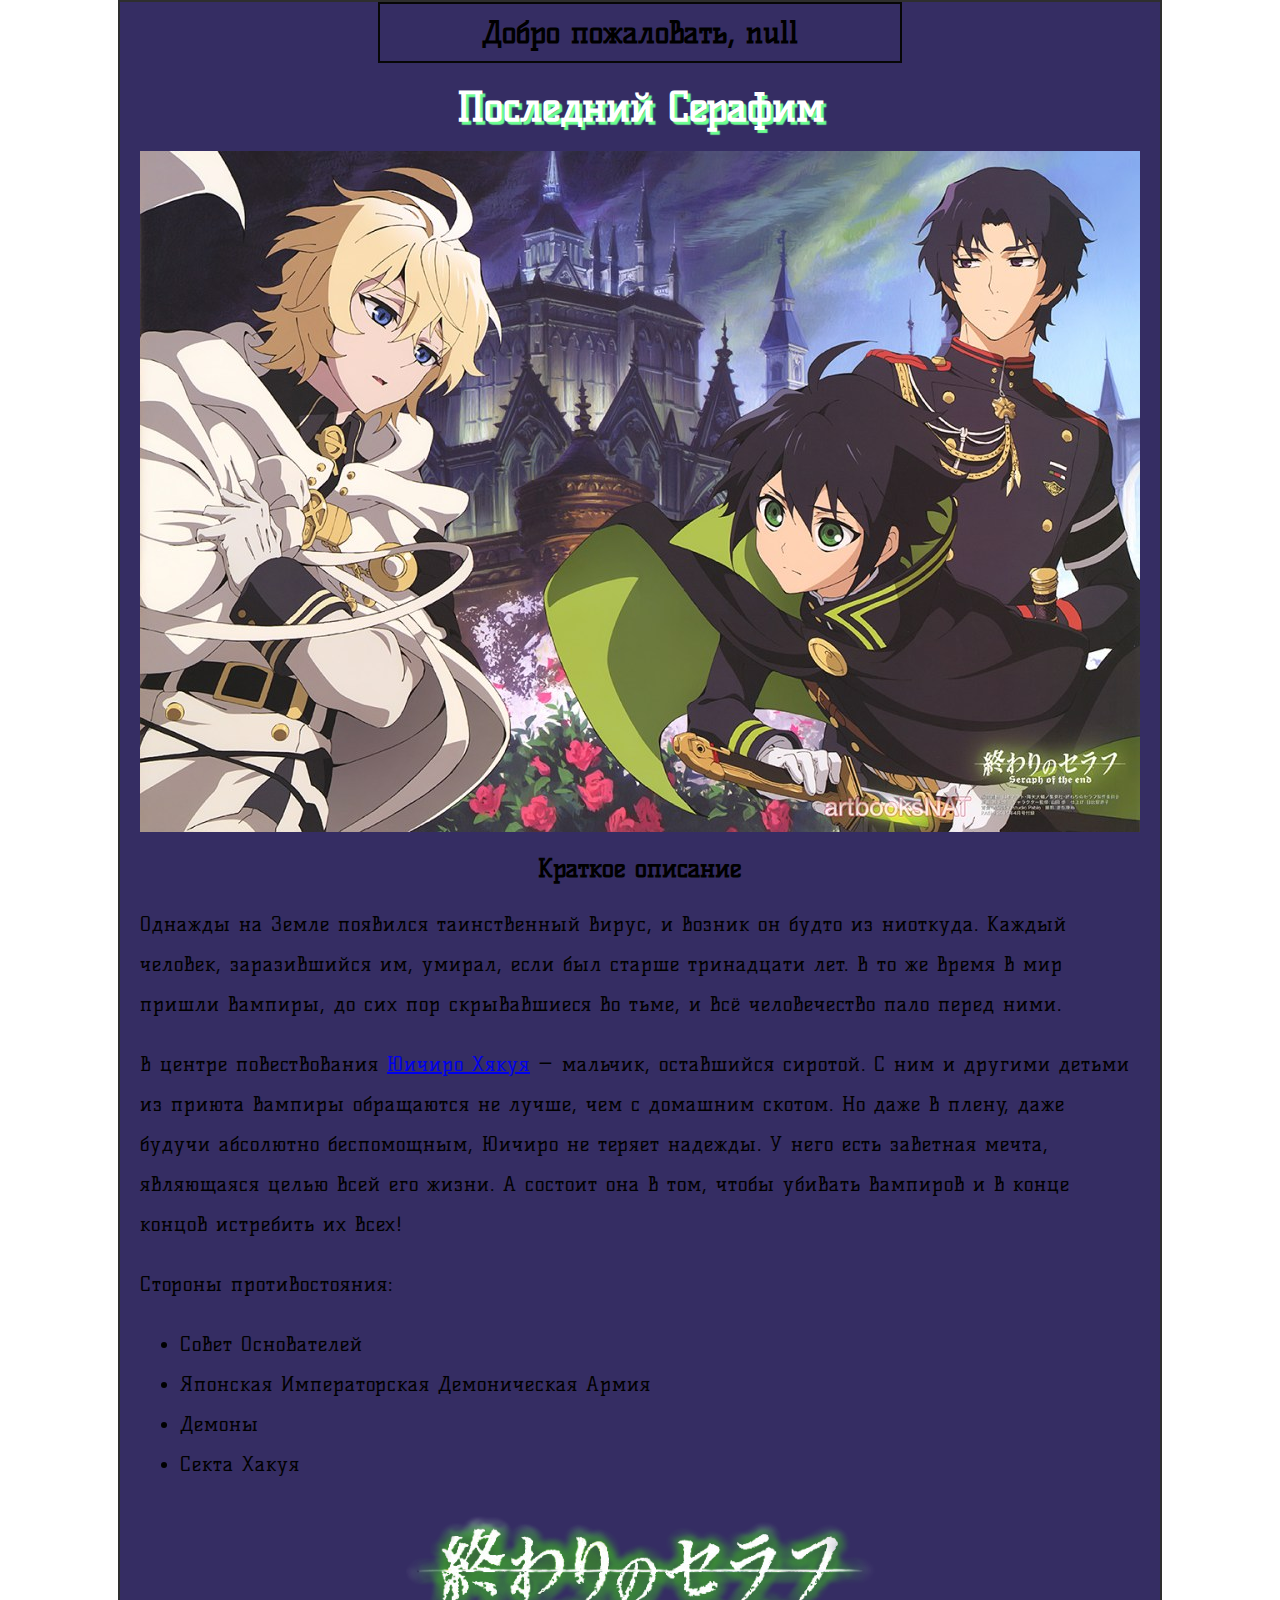
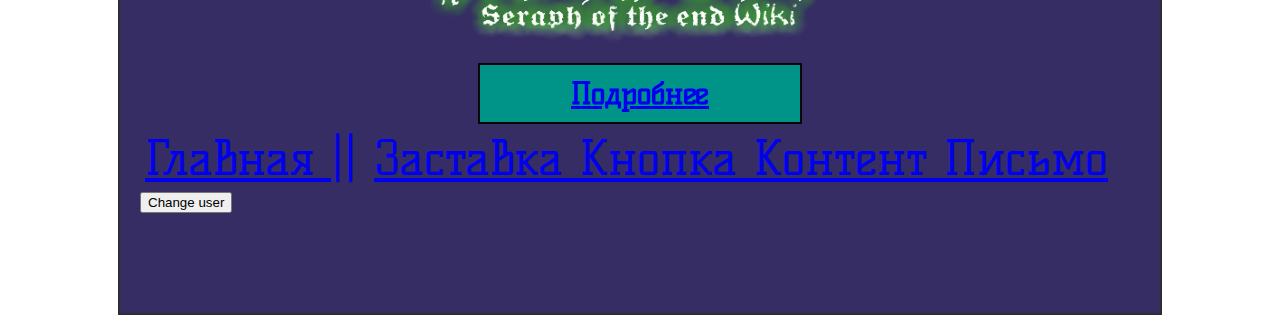
<file: index.html>
﻿<!DOCTYPE html>
<html>
  <head>
    <meta charset="utf-8">
    <link href="styles/style.css" rel="stylesheet" type="text/css">
    <link href="https://fonts.googleapis.com/css?family=Kelly+Slab&display=swap" rel="stylesheet">
    <title>Моя тестовая страница</title>
  </head>
  <body>
    <h6></h6>
    <h4>Последний Серафим</h4>
    <img src="images/owarinoseraph.png" alt="Последний Серафим" /> 
    <h2>Краткое описание</h2>
    <p>Однажды на Земле появился таинственный вирус, и возник он будто из ниоткуда. Каждый человек, заразившийся им, умирал, если был старше тринадцати лет. В то же время в мир пришли вампиры, до сих пор скрывавшиеся во тьме, и всё человечество пало перед ними.</p>
    <p>В центре повествования <a href="https://shikimori.one/characters/83015-yuuichirou-hyakuya"> Юичиро Хякуя</a> — мальчик, оставшийся сиротой. С ним и другими детьми из приюта вампиры обращаются не лучше, чем с домашним скотом. Но даже в плену, даже будучи абсолютно беспомощным, Юичиро не теряет надежды. У него есть заветная мечта, являющаяся целью всей его жизни. А состоит она в том, чтобы убивать вампиров и в конце концов истребить их всех!</p>
    
    <p>Стороны противостояния:</p>

<ul> 
  <li>Совет Основателей</li>
  <li>Японская Императорская Демоническая Армия</li>
  <li>Демоны</li>
  <li>Секта Хакуя</li>
</ul>
<h1> <img src="images/SeraphoftheEnd.png" /> </h1>
<h3><div align="center" ><a href="https://owarinoseraph.fandom.com/ru/wiki/%D0%9F%D0%BE%D1%81%D0%BB%D0%B5%D0%B4%D0%BD%D0%B8%D0%B9_%D0%A1%D0%B5%D1%80%D0%B0%D1%84%D0%B8%D0%BC_%D0%92%D0%B8%D0%BA%D0%B8">Подробнее</a></div></h3>
<table border="0"  cellpadding="5" cellspacing="0">
  <tr><td>
    <font  color="#FFFFFF" size="10">
      <a href="index.html"> Главная ||</a>
      <a href="index1.html"> Заставка </a>
      <a href="mypage.html"> Кнопка </a>
      <a HREF = " video.html " > Контент </ > 
      <a HREF = " write.html " > Письмо </ >
    </font>
  </td></tr>
</table>
<button>Change user</button>
<script src="scripts/main.js"></script>
</body>
</html>
</file>
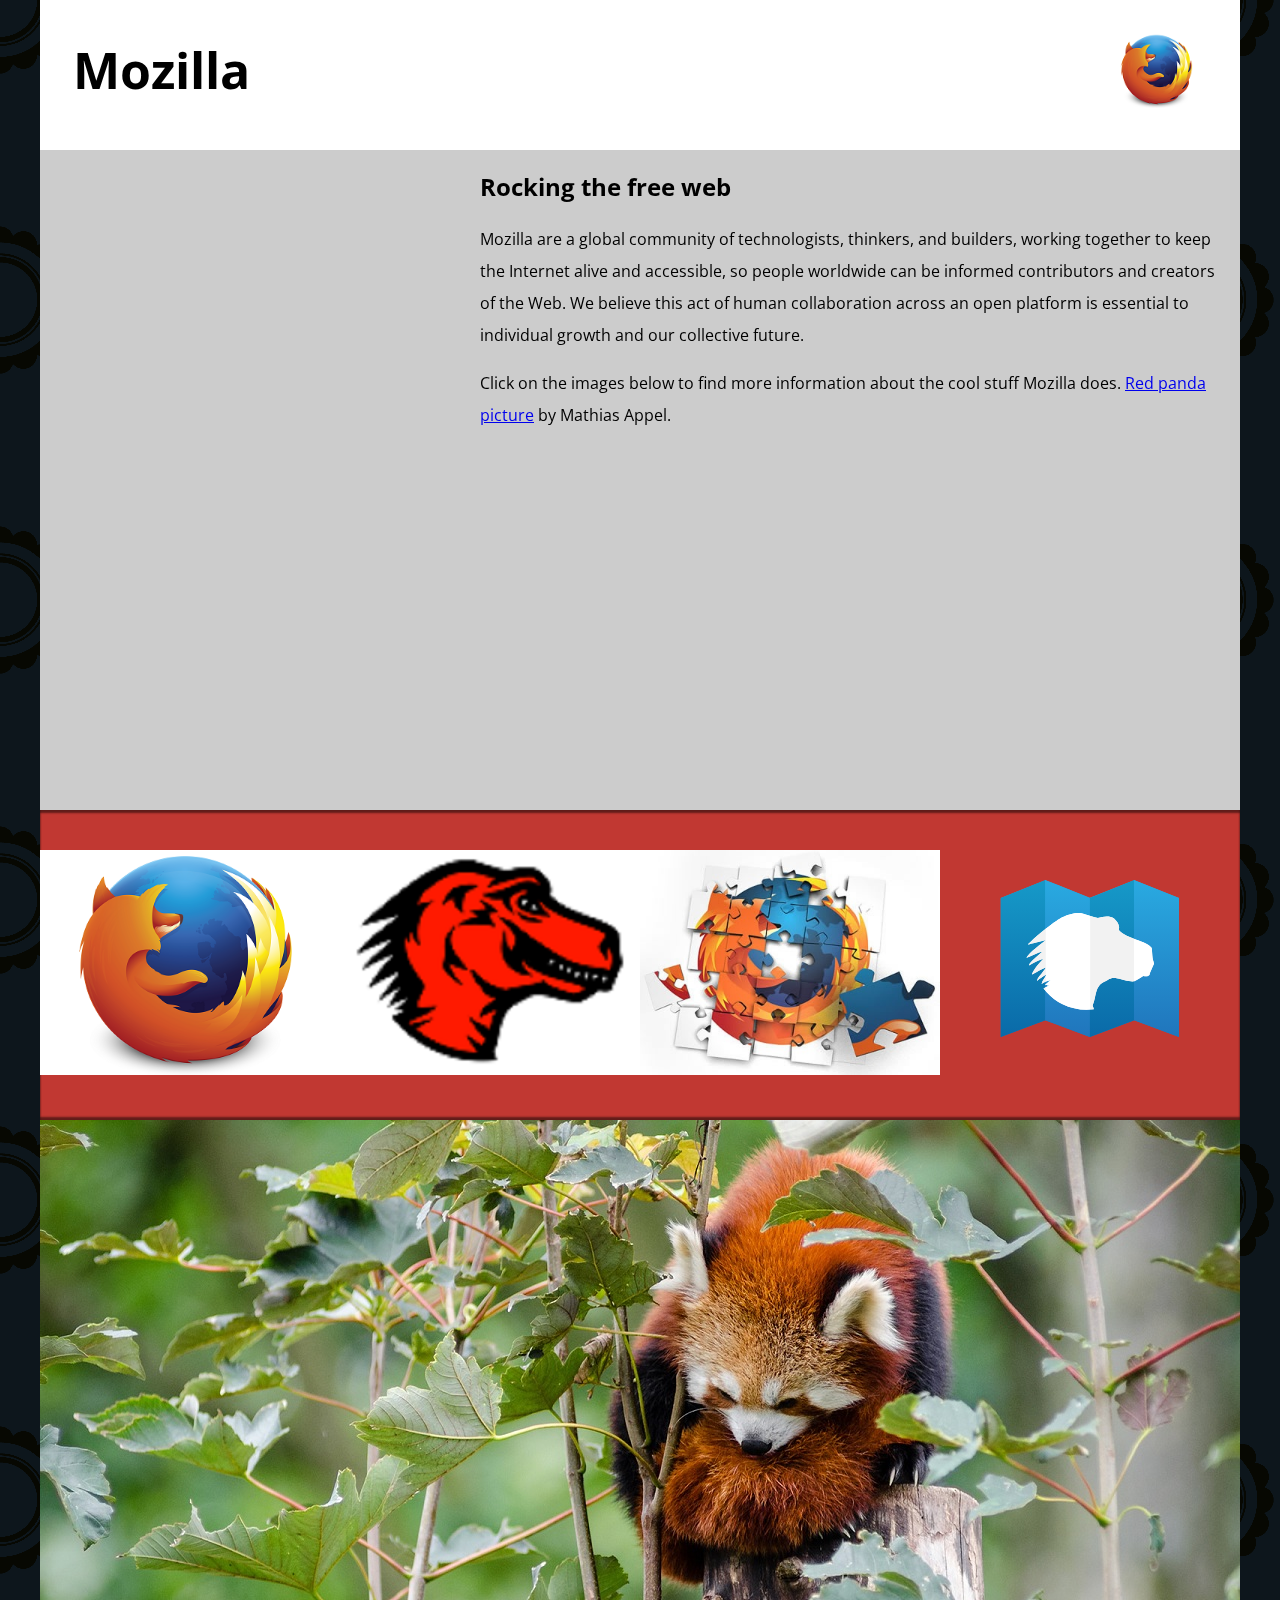
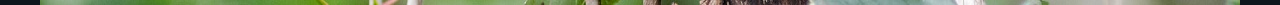
<file: index1.html>
<!DOCTYPE html>
<html>
  <head>
    <meta charset="utf-8">
    <meta name="viewport" content="width=device-width">
    <title>Mozilla splash page</title>
    <link href='https://fonts.googleapis.com/css?family=Open+Sans:400,700' rel='stylesheet' type='text/css'>
    <style>
      /* header and body setup */

      html {
        font-family: 'Open Sans', sans-serif;
        background: url(pattern.png);
      }

      body {
        width: 100%;
        max-width: 1200px;
        margin: 0 auto;
        background-color: white;
        position: relative;
      }

      /* Header styling */

      header {
        height: 150px;
      }

      header img {
        width: 100px;
        position: absolute;
        right: 32.5px;
        top: 32.5px;
      }

      h1 {
        font-size: 50px;
        line-height: 140px;
        margin: 0 0 0 32.5px;
      }

      /* main section and video styling */

      main {
        background: #ccc;
      }

      article {
        padding: 20px;
      }

      h2 {
        margin-top: 0;
      }

      p {
        line-height: 2;
      }

      iframe {
        float: left;
        margin: 0 20px 20px 0;
        max-width: 100%;
      }

      /* further info links */

      .further-info {
        clear: left;
        padding: 40px 0;
        background: #c13832;
        box-shadow: inset 0 3px 2px rgba(0,0,0,0.5),
                    inset 0 -3px 2px rgba(0,0,0,0.5);
      }

      .further-info a {
        width: 25%;
        display: block;
        float: left;
      }

      .further-info img {
        max-width: 100%;
      }

      .clearfix {
        clear: both;
      }

      /* Red panda image */

      .red-panda img {
        display: block;
        max-width: 100%;
      }
    </style>
  </head>
  <body>
    <header>
      <h1>Mozilla</h1>
          <img src="img/firefoxlogo120.png" alt="Логотип" />
    </header>

    <main>
      <article>
        <iframe width="400" height="620" src="https://www.youtube.com/embed/DjjkAYI5kNM" frameborder="0" allow="accelerometer; autoplay; encrypted-media; gyroscope; picture-in-picture" allowfullscreen></iframe>

        <h2>Rocking the free web</h2>

        <p>Mozilla are a global community of technologists, thinkers, and builders, working together to keep the Internet alive and accessible, so people worldwide can be informed contributors and creators of the Web. We believe this act of human collaboration across an open platform is essential to individual growth and our collective future.</p>

        <p>Click on the images below to find more information about the cool stuff Mozilla does. <a href="https://www.flickr.com/photos/mathiasappel/21675551065/">Red panda picture</a> by Mathias Appel.</p>
      </article>

      <div class="further-info">
        <!-- insert images with srcsets and sizes -->
        <a href="https://www.mozilla.org/en-US/firefox/new/">
          <img src="img/firefoxlogo400.png" alt="Картинка" />
        </a>
        <a href="https://www.mozilla.org/">
          <img src="img/mozilladinosaurhead400.png" alt="Картинка" />
        </a>
        <a href="https://addons.mozilla.org/">
          <img src="img/firefoxaddons400.jpg" alt="Картинка" />
        </a>
        <a href="https://developer.mozilla.org/en-US/">
          <img src="img/mdn.svg" alt="Картинка" />
        </a>
        <div class="clearfix"></div>
      </div>

      <div class="red-panda">
        <img src="img/redpanda1200.jpg" alt="Картинка" />
      </div>

    </main>
  </body>
</html>
</file>
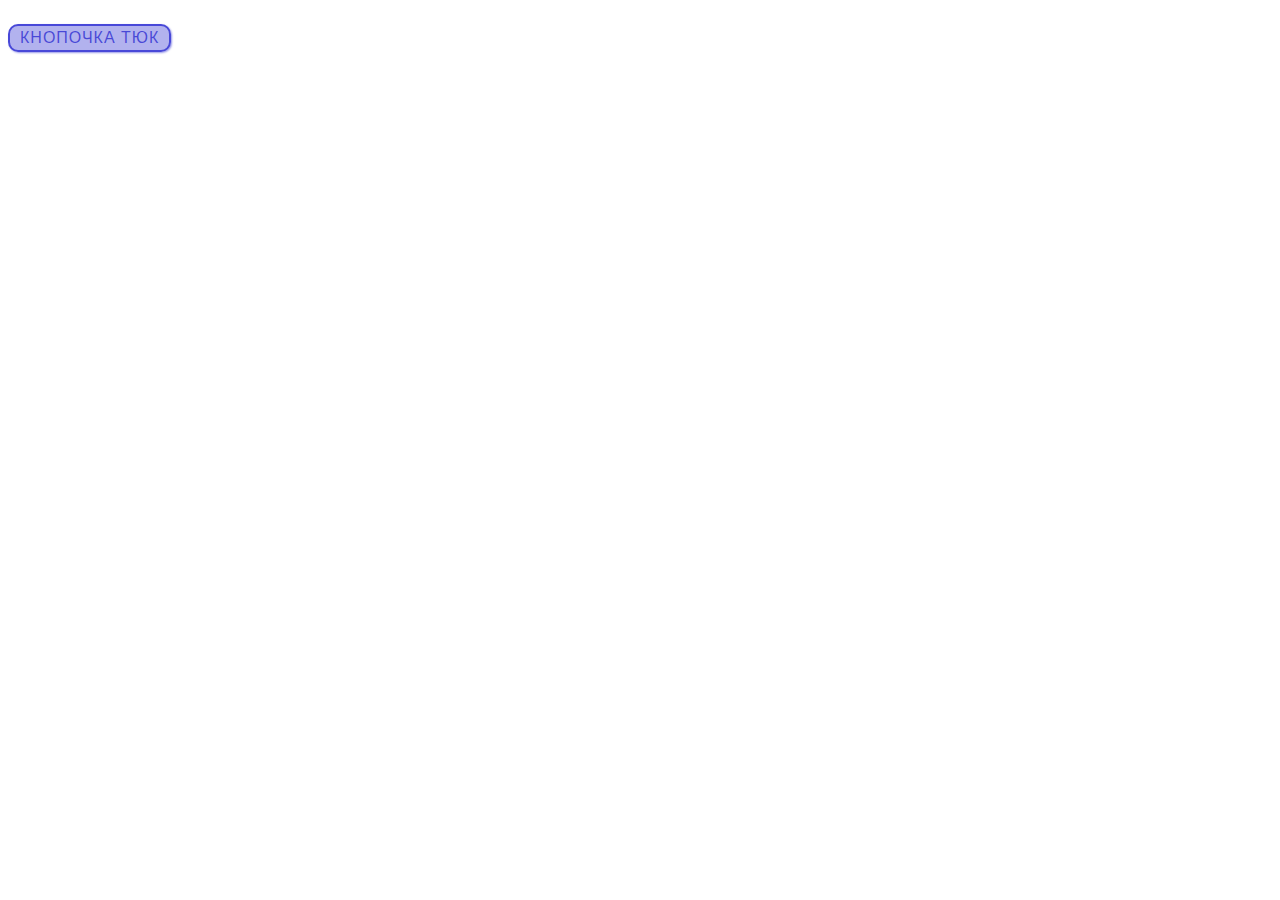
<file: mypage.html>
<!DOCTYPE html>
<html lang="en-US">
  <head>
    <meta charset="utf-8">
    <title>JavaScript label example</title>
    <style>
      p {
        font-family: 'helvetica neue', helvetica, sans-serif;
        letter-spacing: 1px;
        text-transform: uppercase;
        text-align: center;
        border: 2px solid rgba(0,0,200,0.6);
        background: rgba(0,0,200,0.3);
        color: rgba(0,0,200,0.6);
        box-shadow: 1px 1px 2px rgba(0,0,200,0.4);
        border-radius: 10px;
        padding: 3px 10px;
        display: inline-block;
        cursor: pointer;
      }
    </style>
  </head>
  <body>
    <p>Кнопочка тюк</p>

    <script>
      const para = document.querySelector('p');

      para.addEventListener('click', updateName);

      function updateName() {
        let name = prompt('Enter a new name');
        para.textContent = 'Player 1: ' + name;
      }
    </script>
  </body>
</html>
</file>
<file: styles/style.css>
html {
  font-size: 10px; 
  font-family: 'Kelly Slab', cursive;
}

h2 {
  font-size: 25px;
  text-align: center;
}
p, li {
  font-size: 20px;    
  line-height: 2;
  letter-spacing: 1px;
}
h3 {
  width: 300px;
  font-size: 30px;
  border: 2px solid rgb(7, 7, 7);
    padding: 10px;
    background-color: rgb(0, 148, 136);
      margin: 0 auto;
}
h4{
  font-size: 40px;
  text-align: center;
}
h4 {
  margin: 0;
  padding: 20px 0;    
  color: rgb(255, 255, 255);
  text-shadow: 3px 3px 1px rgb(108, 255, 145);
}
h6 {
  width: 500px;
  font-size: 30px;
  text-align: center;
  border: 2px solid rgb(7, 7, 7);
    padding: 10px;
    background-color: rgb(53, 45, 99);
      margin: 0 auto;
}
html {
  background: url(https://pm1.narvii.com/7224/482de8607436fc78066f8494e057faddeaf30e6fr1-1920-1080v2_uhq.jpg);
  background-size: 100%;
  background-attachment: fixed;
}
body {
  width: 1000px;
  margin: 0 auto;
  background-color: rgb(53, 45, 99);
  padding: 0 20px 100px 20px;
  border: 2px solid rgb(46, 46, 46);
}
h1 {
  margin: 0;
  padding: 20px 0;    
  color: rgb(0, 0, 0);
  text-shadow: 3px 3px 1px rgb(53, 53, 53);
}
img {
  display: block;
  margin: 0 auto;
}
</file>
